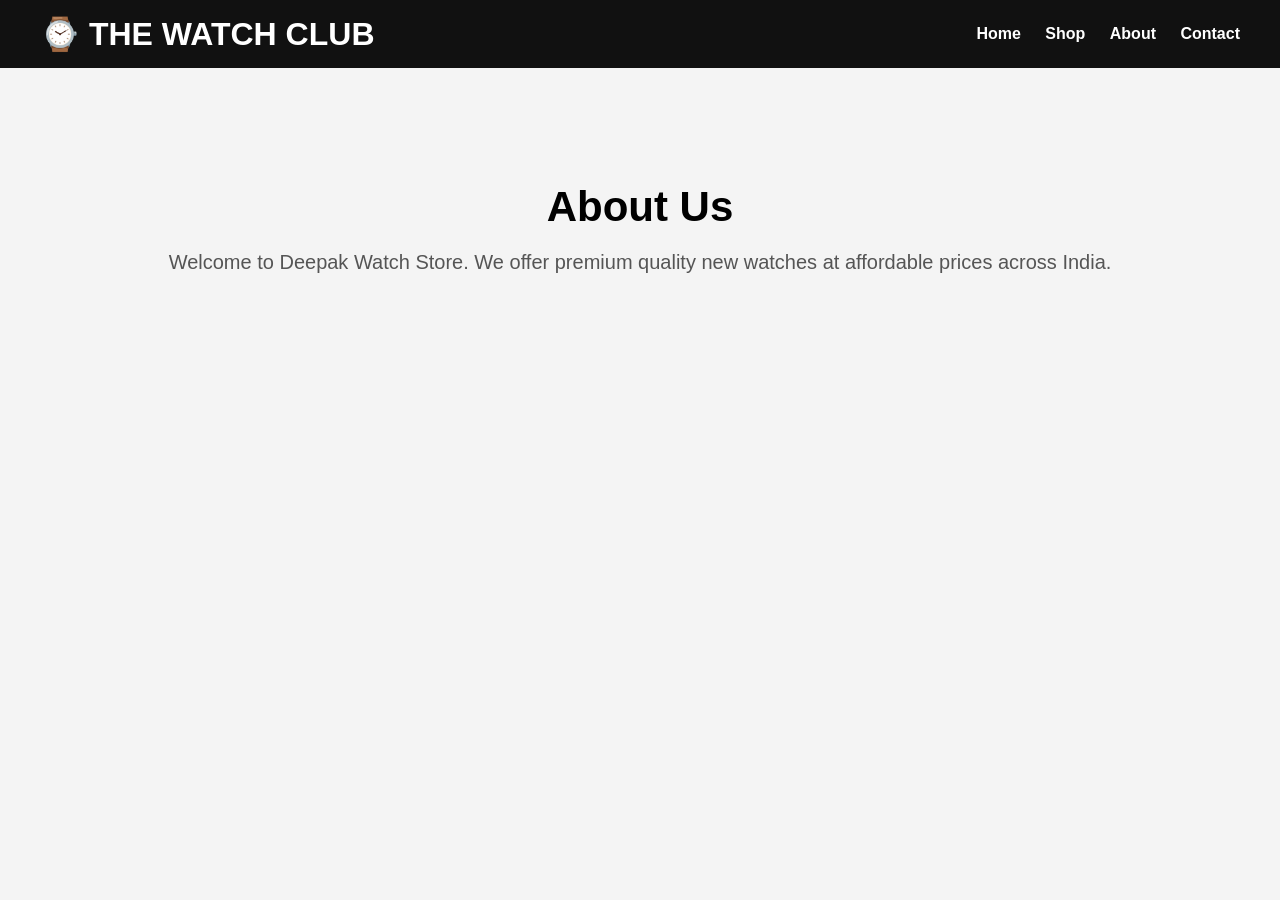
<file: about.html>
<!DOCTYPE html>
<html lang="en">
<head>
    <meta charset="UTF-8">
    <meta name="viewport" content="width=device-width, initial-scale=1.0">
    <title>About Us - THE WATCH CLUB</title>
    <link rel="stylesheet" href="style.css">
</head>
<body>

<header>
    <h1>⌚ THE WATCH CLUB</h1>

    <nav>
        <a href="index.html">Home</a>
        <a href="shop.html">Shop</a>
        <a href="about.html">About</a>
        <a href="#">Contact</a>
    </nav>
</header>

<section class="hero">
    <h2>About Us</h2>
    <p>Welcome to Deepak Watch Store. We offer premium quality new watches at affordable prices across India.</p>
</section>

</body>
</html>
</file>
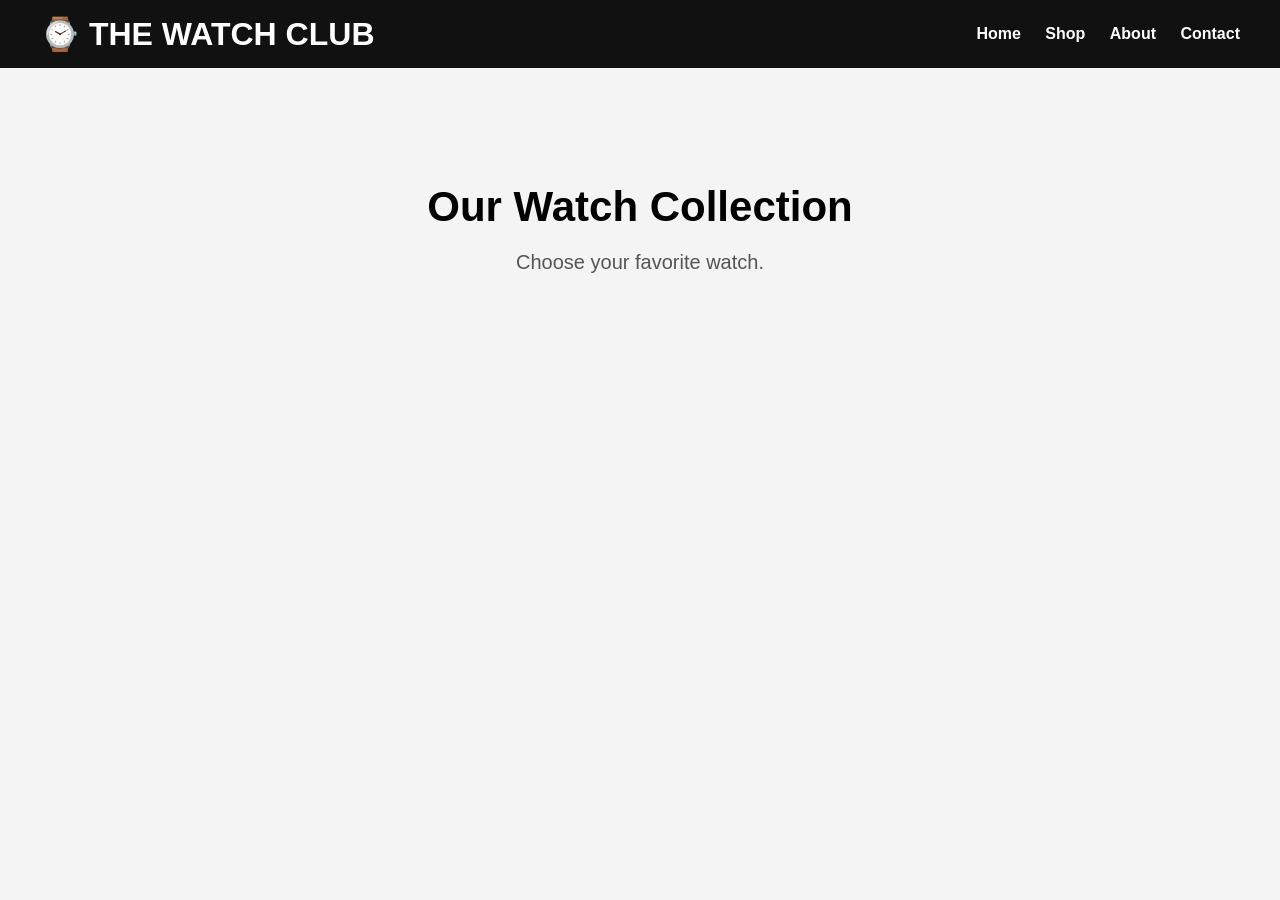
<file: shop.html>
<!DOCTYPE html>
<html lang="en">
<head>
    <meta charset="UTF-8">
    <meta name="viewport" content="width=device-width, initial-scale=1.0">
    <title>Shop - THE WATCH CLUB</title>
    <link rel="stylesheet" href="style.css">
</head>
<body>

<header>
    <h1>⌚ THE WATCH CLUB</h1>

    <nav>
        <a href="index.html">Home</a>
        <a href="shop.html">Shop</a>
        <a href="about.html">About</a>
        <a href="#">Contact</a>
    </nav>
</header>

<section class="hero">
    <h2>Our Watch Collection</h2>
    <p>Choose your favorite watch.</p>
</section>

</body>
</html>
</file>
<file: style.css>
#cart{
    width:80%;
    margin:40px auto;
    background:white;
    padding:20px;
    border-radius:10px;
    box-shadow:0 2px 10px rgba(0,0,0,0.2);
}

#cart ul{
    list-style:none;
    padding:0;
}

#cart li{
    padding:10px;
    border-bottom:1px solid #ddd;
}


















.cart-icon{
    font-size:24px;
    cursor:pointer;
    color:white;
    font-weight:bold;
}






body{
    margin:0;
    font-family:Arial,sans-serif;
    background:#f4f4f4;
}

header{
    background:#111;
    color:white;
    display:flex;
    justify-content:space-between;
    align-items:center;
    padding:15px 40px;
}

header h1{
    margin:0;
}

nav a{
    color:white;
    text-decoration:none;
    margin-left:20px;
    font-weight:bold;
}

nav a:hover{
    color:gold;
}

.hero{
    text-align:center;
    padding:80px 20px;
}

.hero h2{
    font-size:42px;
    margin-bottom:10px;
}

.hero p{
    font-size:20px;
    color:#555;
}

button{
    background:gold;
    color:black;
    border:none;
    padding:12px 25px;
    font-size:18px;
    border-radius:5px;
    cursor:pointer;
}

button:hover{
    background:orange;
}





.products{
    display:flex;
    justify-content:center;
    padding:40px;
}

.card{
    background:white;
    width:250px;
    padding:20px;
    border-radius:10px;
    box-shadow:0 2px 10px rgba(0,0,0,0.2);
    text-align:center;
}

.card img{
    width:100%;
    height:250px;
    object-fit:contain;
    background:white;
    border-radius:10px;
}

.card h3{
    margin:15px 0 10px;
}

.card p{
    font-size:22px;
    color:green;
    font-weight:bold;
}


#searchInput{
    width:300px;
    padding:12px;
    font-size:18px;
    border-radius:8px;
    border:1px solid #ccc;
}
</file>
